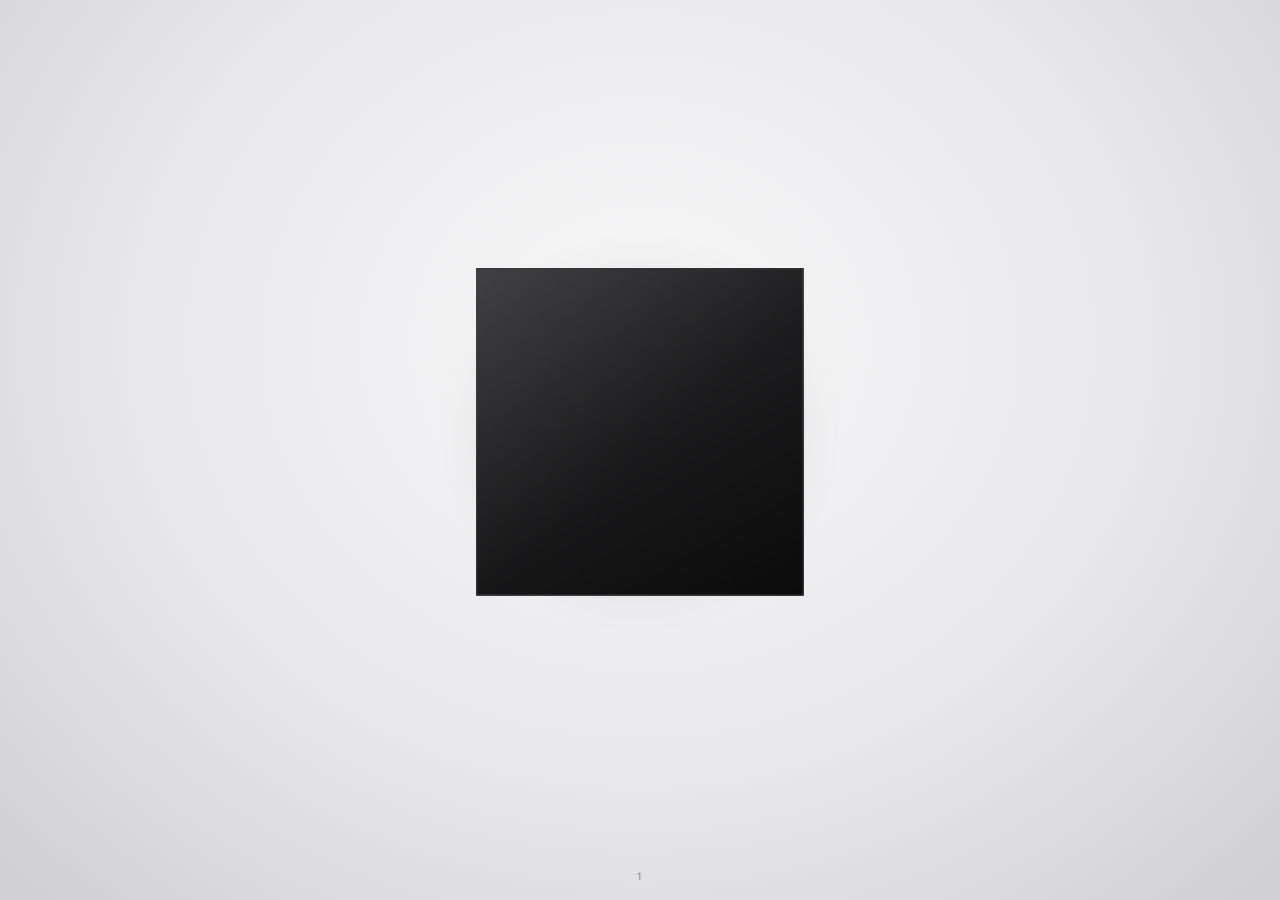
<file: index.html>
<!DOCTYPE html>
<html lang="en">
<head>
  <meta charset="UTF-8">
  <meta name="viewport" content="width=device-width, initial-scale=1.0">
  <title>Omnicube</title>
  <link rel="preconnect" href="https://fonts.googleapis.com">
  <link rel="preconnect" href="https://fonts.gstatic.com" crossorigin>
  <link href="https://fonts.googleapis.com/css2?family=Inter:wght@400;500;600&display=swap" rel="stylesheet">
  <link rel="stylesheet" href="css/styles.css">
</head>
<body>

<div class="scene-wrapper">
  <!-- List view -->
  <div class="face-list" id="face-list">
    <div class="face-card face-front"  data-face-idx="0"></div>
    <div class="face-card face-right"  data-face-idx="1"></div>
    <div class="face-card face-back"   data-face-idx="2"></div>
    <div class="face-card face-left"   data-face-idx="3"></div>
    <div class="face-card face-top"    data-face-idx="4"></div>
    <div class="face-card face-bottom" data-face-idx="5"></div>
  </div>

  <!-- Cube view -->
  <div class="scene" id="scene">
    <div class="cube" id="cube">
      <div class="face face-front"></div>
      <div class="face face-back"></div>
      <div class="face face-right"></div>
      <div class="face face-left"></div>
      <div class="face face-top"></div>
      <div class="face face-bottom"></div>
    </div>
  </div>

  <!-- Nav arrows: centered over cube, sized to cube, overflow visible -->
  <div class="nav-arrows" id="nav-arrows">
    <div class="nav-arrow nav-arrow-up" id="arrow-up">
      <svg viewBox="0 0 24 24"><polyline points="18 15 12 9 6 15"/></svg>
    </div>
    <div class="nav-arrow nav-arrow-down" id="arrow-down">
      <svg viewBox="0 0 24 24"><polyline points="6 9 12 15 18 9"/></svg>
    </div>
    <div class="nav-arrow nav-arrow-left" id="arrow-left">
      <svg viewBox="0 0 24 24"><polyline points="15 18 9 12 15 6"/></svg>
    </div>
    <div class="nav-arrow nav-arrow-right" id="arrow-right">
      <svg viewBox="0 0 24 24"><polyline points="9 18 15 12 9 6"/></svg>
    </div>
  </div>
</div>

<!-- Active face name -->
<div class="active-face-bar">
  <span class="active-face-name" id="active-face-name">World</span>
</div>

<!-- Bottom nav -->
<nav class="bottom-nav">

  <!-- Left: cube / list toggle -->
  <div class="view-toggle">
    <button class="toggle-btn active" id="btn-cube" aria-label="Cube view">
      <svg viewBox="0 0 24 24" fill="none" stroke="currentColor" stroke-width="1.8" stroke-linecap="round" stroke-linejoin="round">
        <path d="M21 16V8a2 2 0 0 0-1-1.73l-7-4a2 2 0 0 0-2 0l-7 4A2 2 0 0 0 3 8v8a2 2 0 0 0 1 1.73l7 4a2 2 0 0 0 2 0l7-4A2 2 0 0 0 21 16z"/>
        <polyline points="3.27 6.96 12 12.01 20.73 6.96"/>
        <line x1="12" y1="22.08" x2="12" y2="12"/>
      </svg>
    </button>
    <button class="toggle-btn" id="btn-list" aria-label="List view">
      <svg viewBox="0 0 24 24" fill="none" stroke="currentColor" stroke-width="1.8" stroke-linecap="round" stroke-linejoin="round">
        <line x1="8" y1="6"  x2="21" y2="6"/>
        <line x1="8" y1="12" x2="21" y2="12"/>
        <line x1="8" y1="18" x2="21" y2="18"/>
        <line x1="3" y1="6"  x2="3.01" y2="6"/>
        <line x1="3" y1="12" x2="3.01" y2="12"/>
        <line x1="3" y1="18" x2="3.01" y2="18"/>
      </svg>
    </button>
  </div>

  <div class="nav-divider"></div>

  <!-- Center: 4 horizontal faces in ring order 0→1→2→3 -->
  <div class="face-nav" id="face-nav">
    <button class="face-nav-btn active" data-face-idx="0"></button>
    <button class="face-nav-btn"        data-face-idx="1"></button>
    <button class="face-nav-btn"        data-face-idx="2"></button>
    <button class="face-nav-btn"        data-face-idx="3"></button>
  </div>

  <div class="nav-divider"></div>

  <!-- Right: top / bottom -->
  <div class="vertical-face-nav">
    <button class="vert-face-btn" data-face-idx="4"></button>
    <button class="vert-face-btn" data-face-idx="5"></button>
  </div>

</nav>

<script type="module" src="js/cube.js"></script>
<script type="module" src="js/ui.js"></script>

</body>
</html>
</file>
<file: css/styles.css>
* {
    margin: 0;
    padding: 0;
    box-sizing: border-box;
}

:root {
    --cube-size: min(280px, 100vw - 64px, 100vh - 120px);
    --cube-half: calc(var(--cube-size) / 2);

    --bg: #e8e8ea;
    --bg-hi: #f7f7f8;
    --surface: #161b27;
    --border: rgba(255, 255, 255, 0.07);
    --border-hi: rgba(255, 255, 255, 0.12);
    --text-dim: rgba(255, 255, 255, 0.28);
    --text-mid: rgba(255, 255, 255, 0.55);
    --text-hi: rgba(255, 255, 255, 0.88);
    --accent: #4f8ef7;
    --accent-bg: rgba(79, 142, 247, 0.14);
}

body {
    background: radial-gradient(ellipse at 50% 38%, var(--bg-hi) 0%, var(--bg) 55%, #cfcfd3 100%);
    display: flex;
    flex-direction: column;
    align-items: center;
    height: 100vh;
    font-family: 'Inter', -apple-system, sans-serif;
    overflow: hidden;
    user-select: none;
    -webkit-tap-highlight-color: transparent;
}

/* ═══ HIDDEN UI ═══ */
.bottom-nav,
.nav-arrows {
    display: none !important;
}

/* ═══ SCENE ═══ */
.scene-wrapper {
    flex: 1;
    display: flex;
    align-items: center;
    justify-content: center;
    width: 100%;
    position: relative;
    isolation: isolate;
}

.scene-wrapper::before {
    content: '';
    position: absolute;
    width: calc(var(--cube-size) * 1.5);
    height: calc(var(--cube-size) * 1.5);
    border-radius: 50%;
    background: radial-gradient(circle, rgba(0, 0, 0, 0.16) 0%, transparent 65%);
    filter: blur(12px);
    pointer-events: none;
}

.scene {
    width: var(--cube-size);
    height: var(--cube-size);
    perspective: 960px;
    cursor: grab;
    transition: opacity 0.25s ease, transform 0.25s ease;
    position: relative;
    z-index: 1;
}

.scene:active {
    cursor: grabbing;
}

.scene.hidden {
    opacity: 0;
    pointer-events: none;
    transform: scale(0.92);
    position: absolute;
}

.cube {
    width: 100%;
    height: 100%;
    position: relative;
    transform-style: preserve-3d;
    transition: transform 0.52s cubic-bezier(0.22, 0.61, 0.36, 1);
}

.face {
    position: absolute;
    width: var(--cube-size);
    height: var(--cube-size);
    overflow: hidden;
    border: 1px solid rgba(255, 255, 255, 0.16);
    container-type: inline-size;
}

.face::after {
    content: '';
    position: absolute;
    inset: 0;
    background: linear-gradient(140deg, rgba(255, 255, 255, 0.10) 0%, transparent 55%);
    pointer-events: none;
}

.face-icon {
    font-size: 48px;
    line-height: 1;
    filter: drop-shadow(0 3px 10px rgba(0, 0, 0, 0.35));
}

.face-label {
    color: rgba(255, 255, 255, 0.9);
    font-size: 11px;
    font-weight: 600;
    letter-spacing: 2.5px;
    text-transform: uppercase;
    text-shadow: 0 1px 4px rgba(0, 0, 0, 0.4);
}

.face-front {
    background: linear-gradient(150deg, #2c2c2e, #0b0b0c);
}

.face-back {
    background: linear-gradient(150deg, #1e1e20, #000000);
}

.face-right {
    background: linear-gradient(150deg, #232325, #050505);
}

.face-left {
    background: linear-gradient(150deg, #353537, #111112);
}

.face-top {
    background: linear-gradient(150deg, #424244, #1a1a1b);
}

.face-bottom {
    background: linear-gradient(150deg, #141415, #000000);
}

.face-front {
    transform: translateZ(var(--cube-half));
}

.face-back {
    transform: rotateY(180deg) translateZ(var(--cube-half));
}

.face-right {
    transform: rotateY(90deg) translateZ(var(--cube-half));
}

.face-left {
    transform: rotateY(-90deg) translateZ(var(--cube-half));
}

.face-top {
    transform: rotateX(90deg) translateZ(var(--cube-half));
}

.face-bottom {
    transform: rotateX(-90deg) translateZ(var(--cube-half));
}

.cube .face-top .block-grid {
    transform: rotateZ(var(--cube-ry, 0deg));
}

.cube .face-bottom .block-grid {
    transform: rotateZ(calc(-1 * var(--cube-ry, 0deg)));
}

/* ═══ BLOCK GRID ═══ */

.block-grid {
    display: grid;
    width: 100%;
    height: 100%;
    padding: 10px;
    gap: 6px;
    box-sizing: border-box;
}

.block {
    border-radius: 8px;
    display: flex;
    flex-direction: column;
    align-items: center;
    justify-content: center;
    gap: 3px;
    overflow: hidden;
    position: relative;
    min-width: 0;
    min-height: 0;
}

.block-icon {
    font-size: clamp(14px, 3.5cqi, 22px);
    line-height: 1;
    flex-shrink: 0;
    filter: grayscale(1);
}

.block-hero {
    font-size: clamp(28px, 9cqi, 52px);
    line-height: 1;
    filter: grayscale(1);
}

.block-text-main {
    font-size: clamp(8px, 2cqi, 11px);
    font-weight: 600;
    letter-spacing: 0.3px;
    color: rgba(255, 255, 255, 0.9);
    text-align: center;
    white-space: nowrap;
    overflow: hidden;
    text-overflow: ellipsis;
    max-width: 90%;
}

.block-body {
    font-size: clamp(7px, 1.8cqi, 10px);
    line-height: 1.5;
    color: rgba(255, 255, 255, 0.8);
    text-align: left;
    padding: 2px 4px;
    display: -webkit-box;
    -webkit-line-clamp: 5;
    line-clamp: 5;
    -webkit-box-orient: vertical;
    overflow: hidden;
}

.block-caption {
    font-size: clamp(7px, 1.6cqi, 9px);
    color: rgba(255, 255, 255, 0.55);
    text-align: center;
}

.block-sub {
    font-size: clamp(6px, 1.4cqi, 8px);
    color: rgba(255, 255, 255, 0.45);
}

.block-link {
    background: rgba(255, 255, 255, 0.12);
    border: 1px solid rgba(255, 255, 255, 0.2);
    cursor: pointer;
    transition: background 0.15s;
}

.block-link:hover {
    background: rgba(255, 255, 255, 0.22);
}

.block-social {
    background: rgba(255, 255, 255, 0.07);
    border: 1px solid rgba(255, 255, 255, 0.14);
    cursor: pointer;
    transition: background 0.15s;
}

.block-social:hover {
    background: rgba(255, 255, 255, 0.15);
}

.block-text {
    background: rgba(255, 255, 255, 0.05);
    border: 1px solid rgba(255, 255, 255, 0.08);
    align-items: flex-start;
    justify-content: flex-start;
    padding: 8px;
}

.block-image {
    background: rgba(255, 255, 255, 0.06);
    border: 1px solid rgba(255, 255, 255, 0.08);
}

.block-embed {
    background: rgba(255, 255, 255, 0.04);
    border: 1px solid rgba(255, 255, 255, 0.1);
}

.block-header {
    background: transparent;
    border: none;
    align-items: flex-start;
    justify-content: flex-end;
    padding: 0 2px 2px;
}

.block-header .block-text-main {
    font-size: clamp(9px, 2.5cqi, 13px);
    font-weight: 700;
    color: rgba(255, 255, 255, 0.95);
    letter-spacing: 0.2px;
}

.block-divider {
    background: transparent;
    border: none;
}

.block-divider::after {
    content: '';
    display: block;
    width: 100%;
    height: 1px;
    background: rgba(255, 255, 255, 0.18);
}

.block-link::after,
.block-social::after {
    content: '';
    position: absolute;
    inset: 0;
    background: linear-gradient(140deg, rgba(255, 255, 255, 0.08) 0%, transparent 60%);
    pointer-events: none;
    border-radius: inherit;
}

/* ═══ NAV ARROWS (hidden) ═══ */
.nav-arrows {
    position: absolute;
    width: var(--cube-size);
    height: var(--cube-size);
    left: 50%;
    top: 50%;
    transform: translate(-50%, -50%);
    pointer-events: none;
    z-index: 2;
}

.nav-arrow {
    position: absolute;
    display: flex;
    align-items: center;
    justify-content: center;
    opacity: 0;
    transition: opacity 0.3s ease;
}

.nav-arrow.visible {
    opacity: 1;
}

.nav-arrow svg {
    width: 18px;
    height: 18px;
    stroke: white;
    stroke-width: 2;
    fill: none;
    stroke-linecap: round;
    stroke-linejoin: round;
}

.nav-arrow-up {
    top: -64px;
    left: 50%;
    transform: translateX(-50%);
}

.nav-arrow-down {
    bottom: -64px;
    left: 50%;
    transform: translateX(-50%);
}

.nav-arrow-left {
    left: -64px;
    top: 50%;
    transform: translateY(-50%);
}

.nav-arrow-right {
    right: -64px;
    top: 50%;
    transform: translateY(-50%);
}

/* ═══ LIST VIEW ═══ */
.face-list {
    position: absolute;
    inset: 0;
    pointer-events: none;
    opacity: 0;
    transition: opacity 0.28s ease;
    overflow-y: auto;
    overflow-x: hidden;
    scrollbar-width: none;
    -ms-overflow-style: none;
    display: flex;
    flex-direction: column;
    align-items: center;
    gap: 10px;
    padding: 0;
}

.face-list::-webkit-scrollbar {
    display: none;
}

.face-list.visible {
    opacity: 1;
    pointer-events: auto;
}

.face-card {
    flex-shrink: 0;
    border: 1px solid rgba(255, 255, 255, 0.10);
    overflow: hidden;
    transform: none !important;
    position: relative !important;
    container-type: inline-size;
}

.face-card::after {
    content: '';
    position: absolute;
    inset: 0;
    background: linear-gradient(140deg, rgba(255, 255, 255, 0.10) 0%, transparent 55%);
    pointer-events: none;
}

.face-card.face-front {
    background: linear-gradient(150deg, #2c2c2e, #0b0b0c);
}

.face-card.face-back {
    background: linear-gradient(150deg, #1e1e20, #000000);
}

.face-card.face-right {
    background: linear-gradient(150deg, #232325, #050505);
}

.face-card.face-left {
    background: linear-gradient(150deg, #353537, #111112);
}

.face-card.face-top {
    background: linear-gradient(150deg, #424244, #1a1a1b);
}

.face-card.face-bottom {
    background: linear-gradient(150deg, #141415, #000000);
}

/* ═══ ACTIVE FACE LABEL ═══ */
.active-face-bar {
    width: 100%;
    max-width: 480px;
    display: flex;
    align-items: center;
    justify-content: center;
    padding: 6px 16px 18px;
    flex-shrink: 0;
}

.active-face-name {
    font-size: 10px;
    font-weight: 500;
    letter-spacing: 2.5px;
    text-transform: uppercase;
    color: rgba(0, 0, 0, 0.38);
    transition: color 0.2s ease;
}

/* ═══ BOTTOM NAV (hidden) ═══ */
.bottom-nav {
    width: 100%;
    max-width: 480px;
    background: transparent;
    align-items: center;
    justify-content: center;
    padding: 10px 12px max(14px, env(safe-area-inset-bottom));
    gap: 8px;
    flex-shrink: 0;
}

.nav-divider {
    width: 1px;
    height: 28px;
    background: var(--border-hi);
    flex-shrink: 0;
}

.view-toggle {
    display: flex;
    flex-direction: row;
    gap: 1px;
    flex-shrink: 0;
}

.toggle-btn {
    display: flex;
    align-items: center;
    justify-content: center;
    width: 34px;
    height: 34px;
    border: none;
    border-radius: 8px;
    background: transparent;
    color: var(--text-dim);
    cursor: pointer;
    transition: background 0.15s, color 0.15s;
}

.toggle-btn svg {
    width: 15px;
    height: 15px;
    flex-shrink: 0;
}

.toggle-btn:hover {
    background: rgba(255, 255, 255, 0.05);
    color: var(--text-mid);
}

.toggle-btn.active {
    background: var(--accent-bg);
    color: var(--accent);
}

.face-nav {
    display: flex;
    align-items: center;
    gap: 1px;
}

.face-nav-btn {
    display: flex;
    align-items: center;
    justify-content: center;
    width: 38px;
    height: 34px;
    border: none;
    border-radius: 8px;
    background: transparent;
    font-size: 18px;
    cursor: pointer;
    transition: background 0.15s, transform 0.18s, filter 0.15s;
    filter: grayscale(0.5) brightness(0.5);
}

.face-nav-btn:hover {
    filter: grayscale(0.1) brightness(0.85);
    background: rgba(255, 255, 255, 0.04);
}

.face-nav-btn.active {
    background: rgba(255, 255, 255, 0.09);
    filter: none;
    transform: scale(1.18);
}

.vertical-face-nav {
    display: flex;
    flex-direction: row;
    gap: 1px;
    flex-shrink: 0;
}

.vert-face-btn {
    display: flex;
    align-items: center;
    justify-content: center;
    width: 38px;
    height: 34px;
    border: none;
    border-radius: 8px;
    background: transparent;
    font-size: 18px;
    cursor: pointer;
    transition: background 0.15s, transform 0.18s, filter 0.15s;
    filter: grayscale(0.5) brightness(0.5);
}

.vert-face-btn:hover {
    filter: grayscale(0.1) brightness(0.85);
    background: rgba(255, 255, 255, 0.04);
}

.vert-face-btn.active {
    background: rgba(255, 255, 255, 0.09);
    filter: none;
    transform: scale(1.18);
}

.cube .block {
    display: none;
}
</file>
